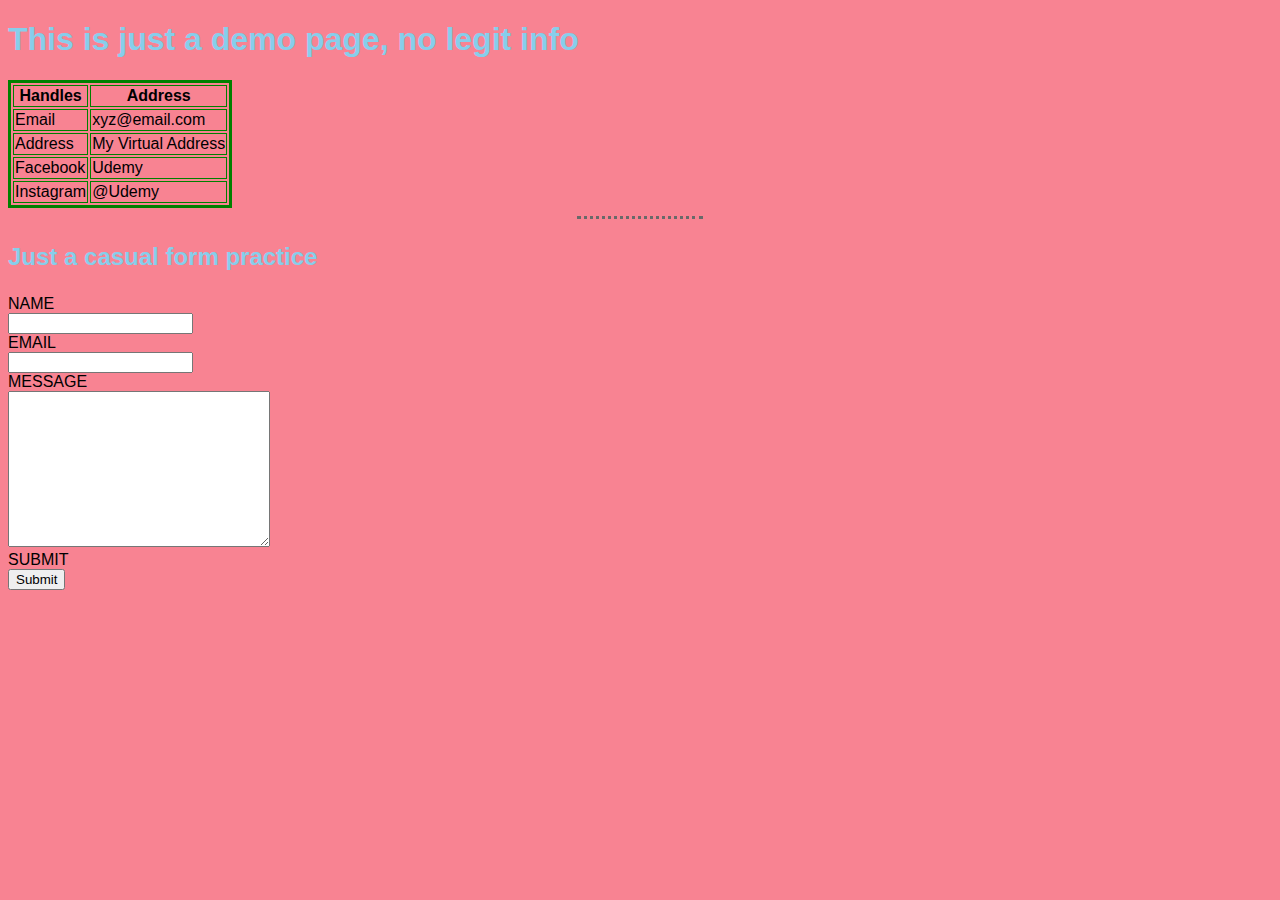
<file: contact.html>
<!DOCTYPE html>
<html lang="en">
<head>
    <meta charset="UTF-8">
    <meta http-equiv="X-UA-Compatible" content="IE=edge">
    <meta name="viewport" content="width=device-width, initial-scale=1.0">
    <title>CONTACT ME</title>
    <link rel="stylesheet" href="css/style.css">
</head>
<body>
    <h1>This is just a demo page, no legit info</h1>
    <table border="3" bordercolor="green">
        <theader>
            <th>Handles</th>
            <th>Address</th>    
        </theader>
        <tbody>
            <tr>
                <td>Email</td>
                <td>xyz@email.com</td>
            </tr>
            <tr>
                <td>Address</td>
                <td>My Virtual Address</td>
            </tr>
            <tr>
                <td>Facebook</td>
                <td>Udemy</td>
            </tr>
            <tr>
                <td>Instagram</td>
                <td>@Udemy</td>
            </tr>
        </tbody>
        </table>

    <hr>
    <h2><p>Just a casual form practice</p></h2>
    <form action="mailto:www.gmail.com" method="POST" enctype="text/plain"> 
        <label>NAME</label><br>
        <input type="text" name="YourName"><br>
        <label>EMAIL</label><br>
        <input type="email" name="YourEmail"><br>
        <label>MESSAGE</label><br>
        <textarea name="YourMessage" cols="30" rows="10"></textarea><br>
        <label>SUBMIT</label><br>
        <input type="submit"><br>
    </form>
</body>
</html>
</file>
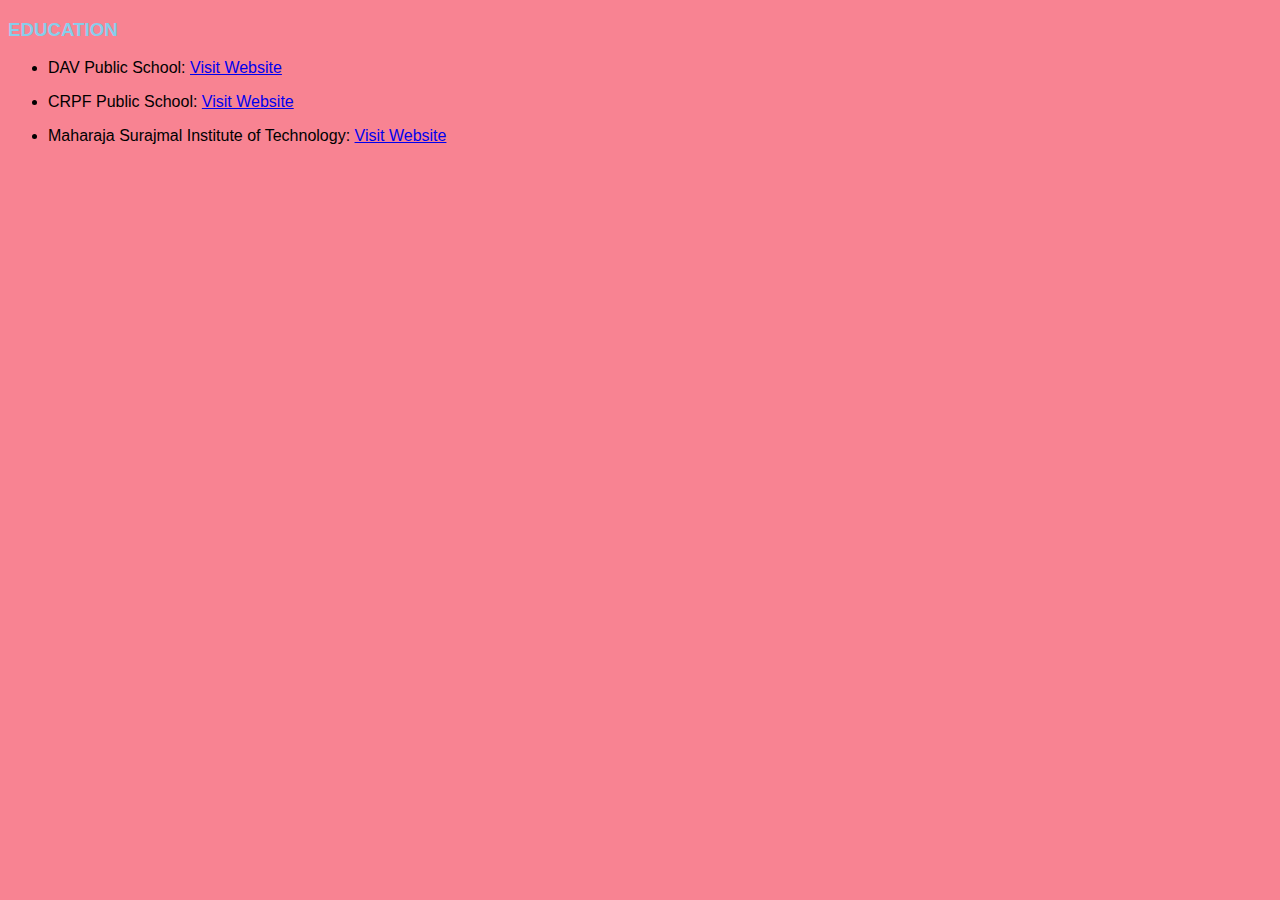
<file: education.html>
<!DOCTYPE html>
<html lang="en">
<head>
    <meta charset="UTF-8">
    <meta http-equiv="X-UA-Compatible" content="IE=edge">
    <meta name="viewport" content="width=device-width, initial-scale=1.0">
    <title>EDUCATION</title>
    <link rel="stylesheet" type=text/css href="css/style.css">
</head>
<body>
    <h3>EDUCATION</h3>
    <ul>
        <li><p>DAV Public School: <a href="http://davrohini.org/"> Visit Website </a></p></li>
        <li><p>CRPF Public School: <a href="https://www.crpfpsdwarka.in/"> Visit Website </a></p></li>
        <li><p>Maharaja Surajmal Institute of Technology: <a href="https://www.msit.in/"> Visit Website </a></p></li>
    </ul>
</body>
</html>
</file>
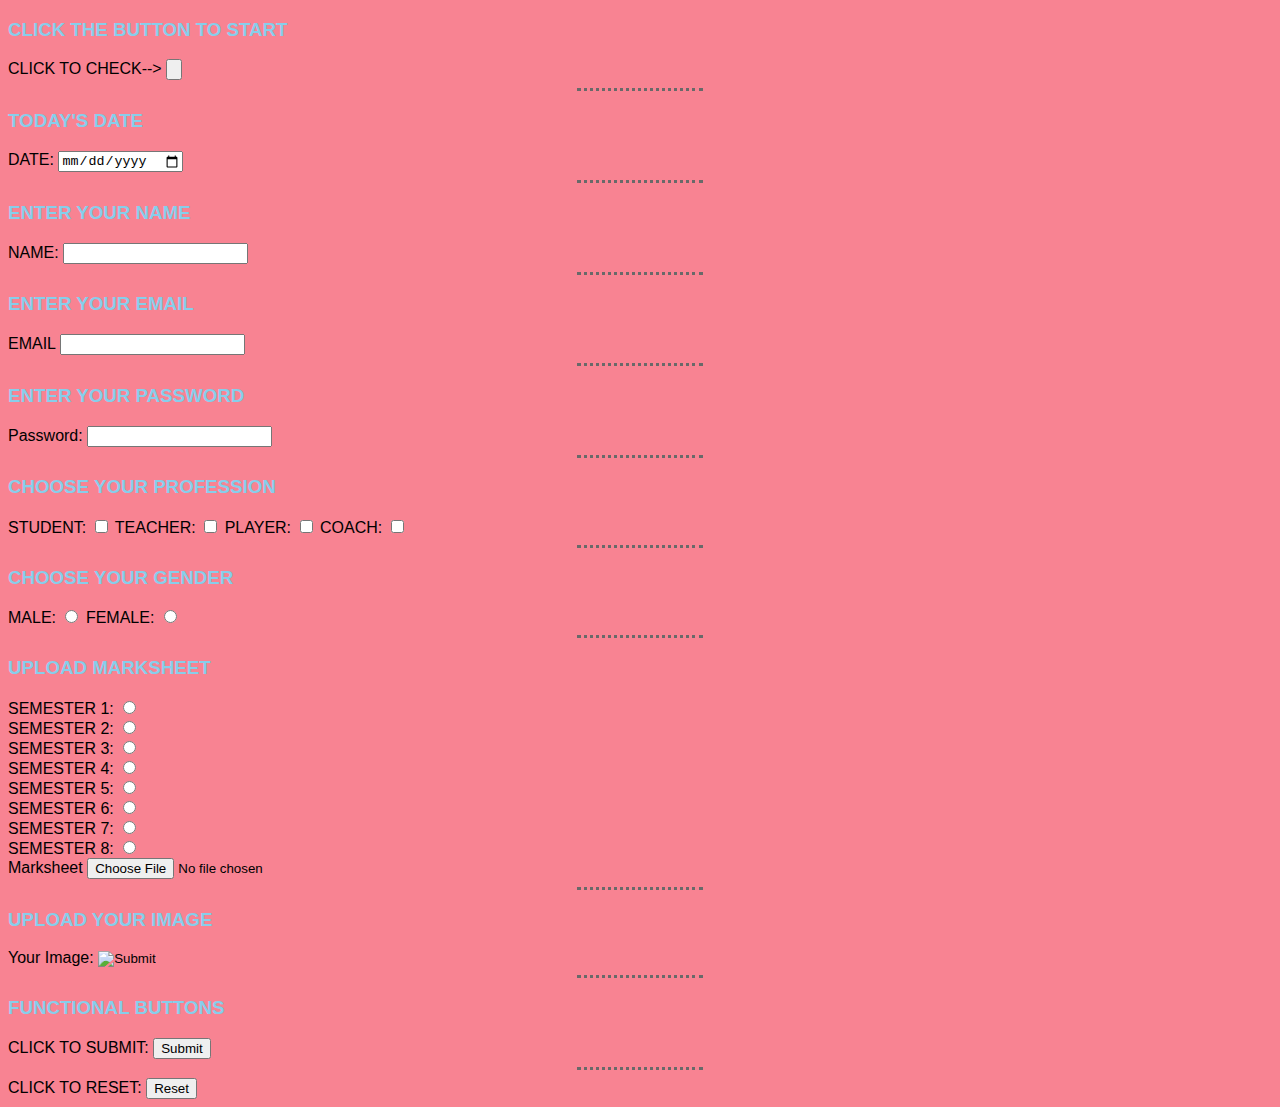
<file: forms.html>
<!DOCTYPE html>
<html lang="en">
<head>
    <meta charset="UTF-8">
    <meta http-equiv="X-UA-Compatible" content="IE=edge">
    <meta name="viewport" content="width=device-width, initial-scale=1.0">
    <title>HTML FORMS TESTING</title>
    <link rel="stylesheet" type="text/css" href="css/style.css">
</head>
<body>
    <form action="forms.html">
        <h3>CLICK THE BUTTON TO START</h3>
        <label for="start">CLICK TO CHECK--></label>         
        <input type="button"><br>
        <hr>
        <h3>TODAY'S DATE</h3>
        <label for="date">DATE:</label>                                  
        <input type="date"><br>
        <hr>
        <h3>ENTER YOUR NAME</h3>
        <label for="text">NAME:</label>                               
        <input type="text"><br>
        <hr>
        <h3>ENTER YOUR EMAIL</h3>
        <label for="text">EMAIL</label>                    
        <input type="email"><br>
        <hr>
        <h3>ENTER YOUR PASSWORD</h3>
        <label for="text">Password:</label>                 
        <input type="password"><br>
        <hr>
        <h3>CHOOSE YOUR PROFESSION</h3>
        <label for ="idcheck">STUDENT:</label>           
        <input type="checkbox">
        <label for ="idcheck">TEACHER:</label>           
        <input type="checkbox">
        <label for ="idcheck">PLAYER:</label>           
        <input type="checkbox">
        <label for ="idcheck">COACH:</label>           
        <input type="checkbox"><br>
        <hr>
        <h3>CHOOSE YOUR GENDER</h3>
        <label for="gendercheck">MALE:</label>                
        <input type="radio">
        <label for="gendercheck">FEMALE:</label>                
        <input type="radio">
        <hr>
        <h3>UPLOAD MARKSHEET</h3>
        <label for ="semester">SEMESTER 1:</label>           
        <input type="radio"><br>
        <label for ="semester">SEMESTER 2:</label>           
        <input type="radio"><br>
        <label for ="semester">SEMESTER 3:</label>           
        <input type="radio"><br>
        <label for ="semester">SEMESTER 4:</label>           
        <input type="radio"><br>
        <label for ="semester">SEMESTER 5:</label>           
        <input type="radio"><br>
        <label for ="semester">SEMESTER 6:</label>           
        <input type="radio"><br>
        <label for ="semester">SEMESTER 7:</label>           
        <input type="radio"><br>
        <label for ="semester">SEMESTER 8:</label>           
        <input type="radio"><br>
        <label for="document">Marksheet</label>           
        <input type="file"><br>
        <hr>
        <h3>UPLOAD YOUR IMAGE</h3>
        <label for="image">Your Image:</label>             
        <input type="image"><br>
        <hr>
        <h3>FUNCTIONAL BUTTONS</h3>
        <label for="button">CLICK TO SUBMIT:</label>                  
        <input type="submit"><br>    
        <hr>
        <label for="reset">CLICK TO RESET:</label>
        <input type="reset">
    </form>
</body>
</html>
</file>
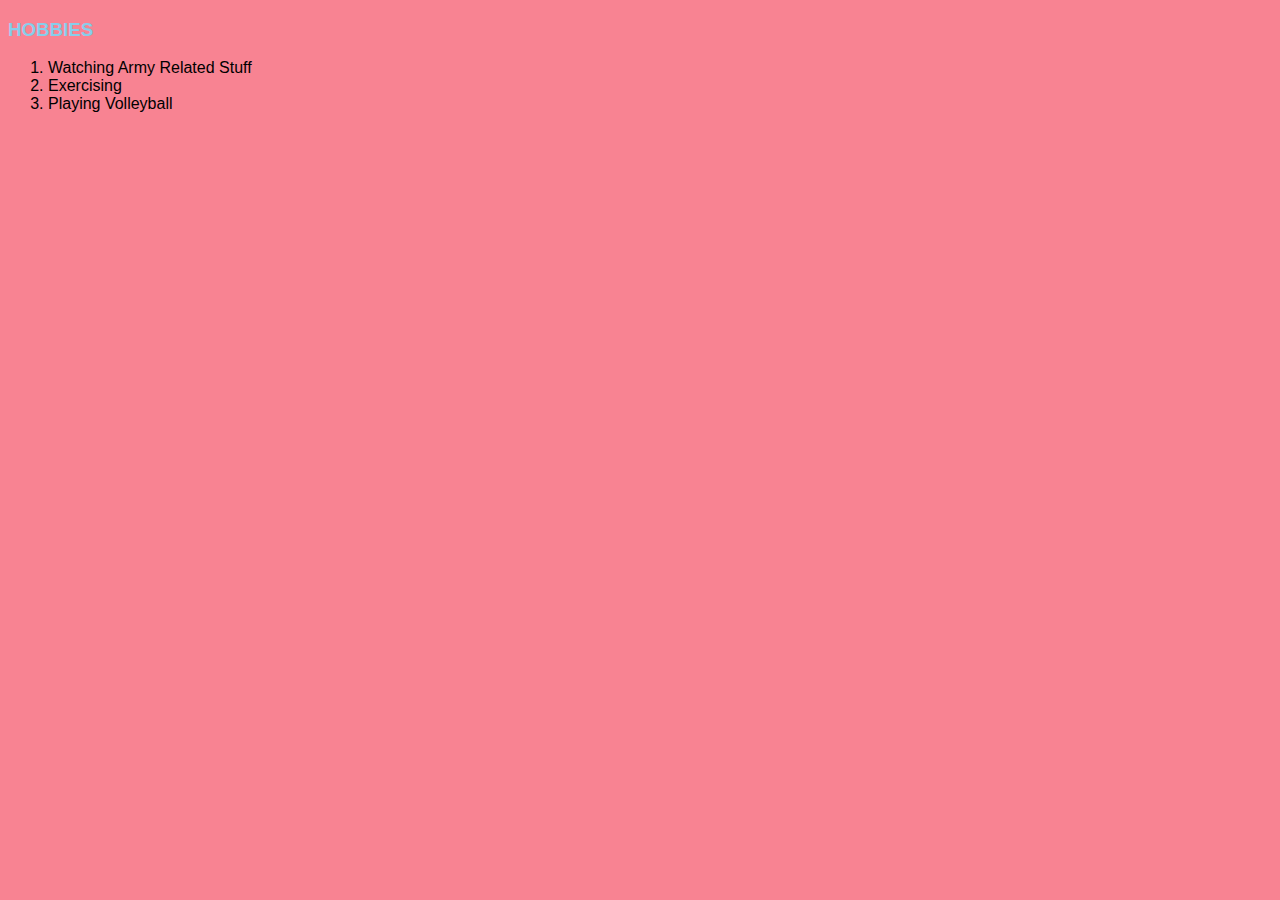
<file: hobbies.html>
<!DOCTYPE html>
<html lang="en">
<head>
    <meta charset="UTF-8">
    <meta http-equiv="X-UA-Compatible" content="IE=edge">
    <meta name="viewport" content="width=device-width, initial-scale=1.0">
    <title>HOBBIES</title>
    <link rel="stylesheet" type="text/css" href="css/style.css">
</head>
<body>
    <h3>HOBBIES</h3>
    <ol>
        <li>Watching Army Related Stuff</li>
        <li>Exercising</li>
        <li>Playing Volleyball</li>
    </ol>
</body>
</html>
</file>
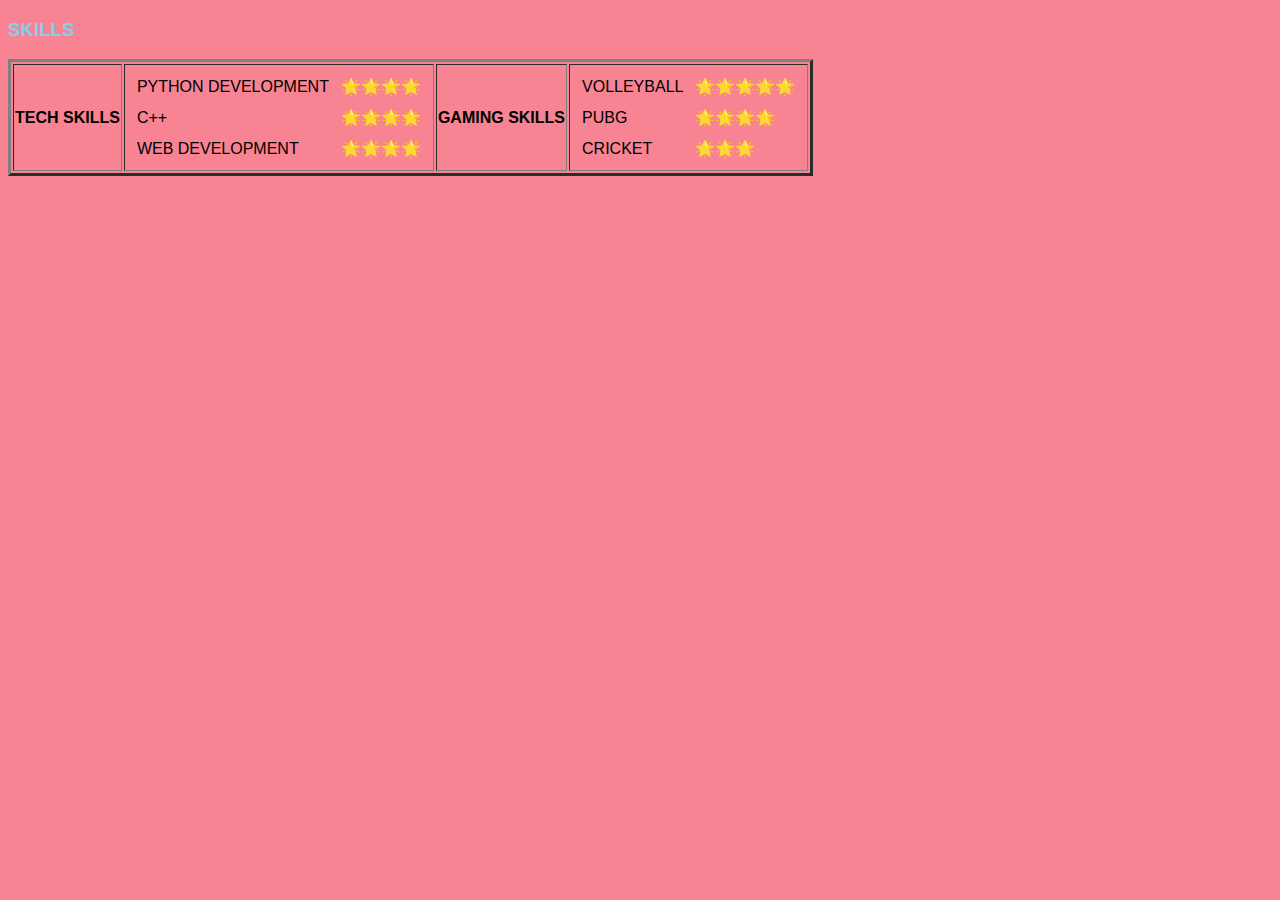
<file: skills.html>
<!DOCTYPE html>
<html lang="en">
<head>
    <meta charset="UTF-8">
    <meta http-equiv="X-UA-Compatible" content="IE=edge">
    <meta name="viewport" content="width=device-width, initial-scale=1.0">
    <title>SKILLS</title>
    <link rel="stylesheet" href="css/style.css">
</head>
<body>
    <h3>SKILLS</h3>
    <table border="3">
        <tr>
            <th>TECH SKILLS</th>
            <td>
                <table cellspacing="10">
                    <tr>
                        <td>PYTHON DEVELOPMENT</td>
                        <td>🌟🌟🌟🌟</td>
                    </tr>
                    <tr>
                        <td>C++</td>
                        <td>🌟🌟🌟🌟</td>
                    </tr>
                    <tr>
                        <td>WEB DEVELOPMENT</td>
                        <td>🌟🌟🌟🌟</td>
                    </tr>
                </table>
            </td>
            <th>GAMING SKILLS</th>
            <td>
                <table cellspacing="10">
                    <tr>
                        <td>VOLLEYBALL</td>
                        <td>🌟🌟🌟🌟🌟</td>
                    </tr>
                    <tr>
                        <td>PUBG</td>
                        <td>🌟🌟🌟🌟</td>
                    </tr>
                    <tr>
                        <td>CRICKET</td>
                        <td>🌟🌟🌟</td>
                    </tr>
                </table>
            </td>
        </tr>
    </table>
</body>
</html>
</file>
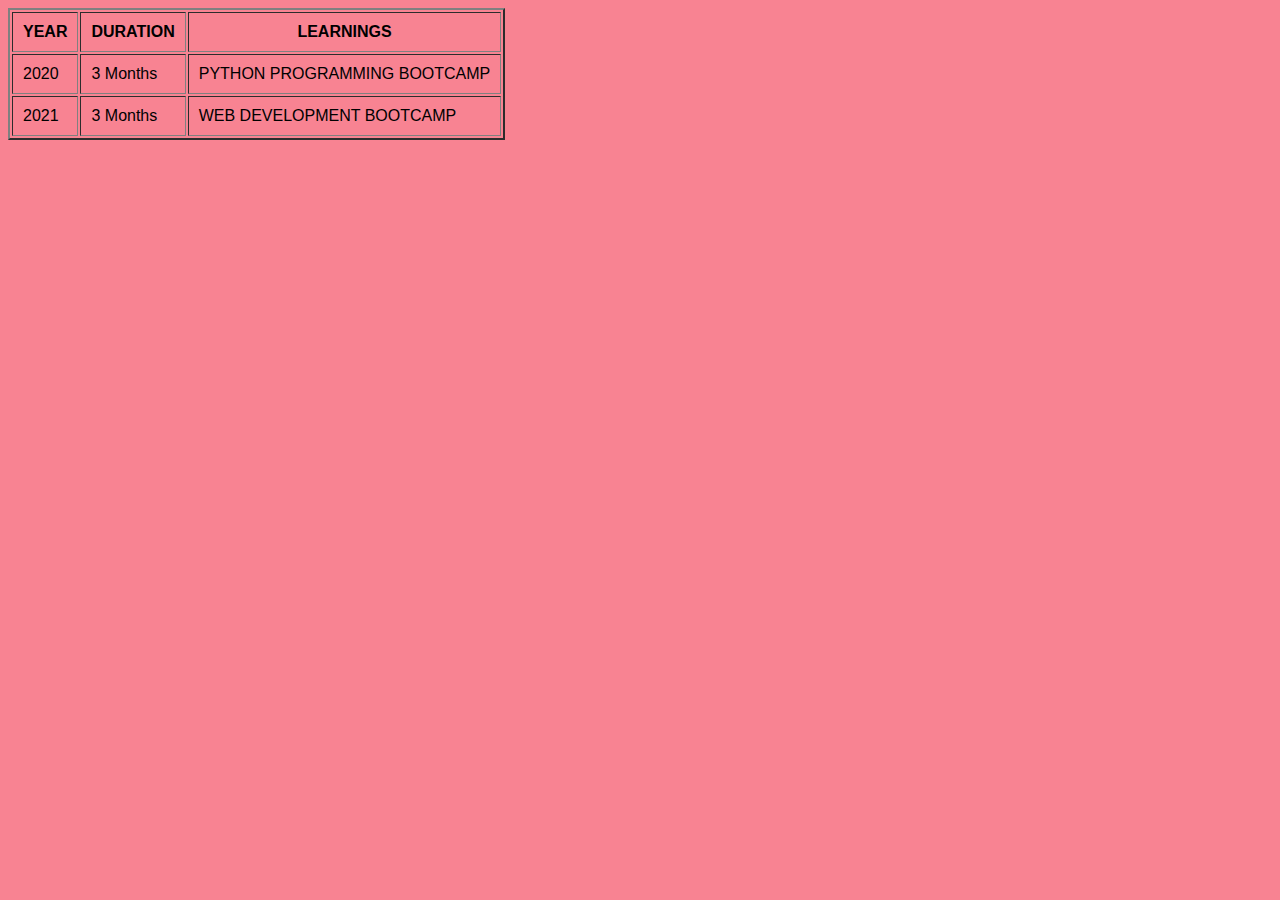
<file: training.html>
<!DOCTYPE html>
<html lang="en">
<head>
    <meta charset="UTF-8">
    <meta http-equiv="X-UA-Compatible" content="IE=edge">
    <meta name="viewport" content="width=device-width, initial-scale=1.0">
    <title>TRAININGS</title>
    <link rel="stylesheet" href="css/style.css">
</head>
<body>
    <table border="2" cellpadding="10">
        <thead>
            <th>YEAR</th>
            <th>DURATION</th>
            <th>LEARNINGS</th>
        </thead>
        <tbody>
            <tr>
                <td>2020</td>
                <td>3 Months</td>
                <td>PYTHON PROGRAMMING BOOTCAMP</td>
            </tr>
            <tr>
                <td>2021</td>
                <td>3 Months</td>
                <td>WEB DEVELOPMENT BOOTCAMP</td>
            </tr>
        </tbody>
    </table>
</body>
</html>
</file>
<file: css/style.css>
body{
    background-color: rgb(248, 131, 146);
    font-family: sans-serif;
}

hr{
    border-color: dimgrey;
    border-style: dotted none none none;
    border-width: 3px;
    width: 10%;
   }

h1, h2, h3{
    color: skyblue;
}   

img{
    size: 20px;
}
</file>
